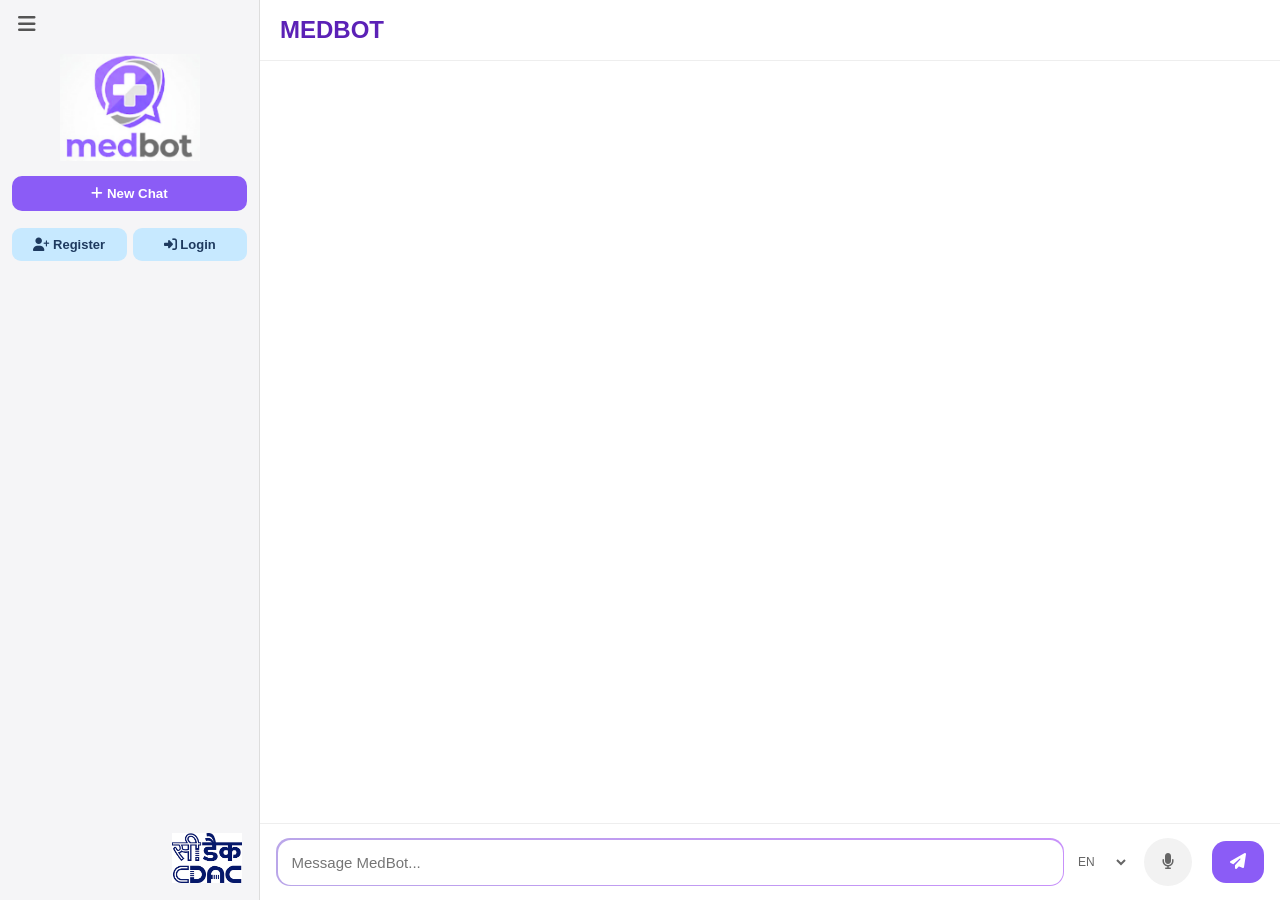
<file: index.html>
<!DOCTYPE html>
<html lang="en">
<head>
    <meta charset="UTF-8">
    <meta name="viewport" content="width=device-width, initial-scale=1.0">
    <title>MedBot</title>
    <link rel="stylesheet" href="style.css">
    <link rel="stylesheet"
    href="https://cdnjs.cloudflare.com/ajax/libs/font-awesome/6.5.1/css/all.min.css">
</head>

<body>
<div class="container">
    <div class="sidebar" id="sidebar"> 
        <button class="toggle-btn" onclick="toggleSidebar()">
            <i class="fa-solid fa-bars"></i>
        </button>

        
        <!-- <h2 class="logo">MEDBOT</h2> -->
        <div class="logo">
    <img src="images/full.png" alt="MedBot Logo">
</div>
        <button class="primary-btn" onclick="newChat()">
            <i class="fa-solid fa-plus"></i>
            New Chat
        </button>

        <div class="auth-buttons">

            <button onclick="registerUser()">
                <i class="fa-solid fa-user-plus"></i>
                Register
            </button>

            <button onclick="login()">
                <i class="fa-solid fa-right-to-bracket"></i>
                Login
            </button>
            <button onclick="logoutUser()">
        <i class="fa-solid fa-right-from-bracket"></i>
        Logout
    </button>
        </div>

        
        <div id="chatList" class="chat-list"></div>
<!-- CDAC LOGO -->
<div class="cdac-logo">
    <img src="images/cdac.png" alt="C-DAC Logo">
</div>
    </div>

    
    <div class="chatbox">
        <div class="topbar">
            <div class="top-left">   
                <h2>MEDBOT</h2>
            </div>
        </div>

        
        <div id="messages" class="messages"></div>

        
        <div class="input-box">

    <div class="input-wrapper">

        <input
            id="input"
            type="text"
            placeholder="Message MedBot..."
            autocomplete="off"
        />

    </div>
         
    <div class="speech-box">

    <select  id="langSelect" class="lang-select">
        <option value="en-IN">EN</option>
        <option value="hi-IN">हिं</option>
        <option value="bn-IN">বাংলা</option>
        <option value="ta-IN">தமிழ்</option>
        <option value="te-IN">తెలుగు</option>
        <option value="gu-IN">ગુજરાતી</option>
        <option value="ur-PK">اردو</option>
        <option value="as-IN">অসমীয়া</option>
    </select>

    <button id="micBtn" onclick="startListening()">
        <i class="fa-solid fa-microphone"></i>
    </button>

</div>
     
    <button onclick="sendMessage()">
        <i class="fa-solid fa-paper-plane"></i>
    </button>
</div>
    </div>
</div>
<script src="script.js"></script>
</body>
</html>
</file>
<file: style.css>
/* GLOBAL */
body {
    margin: 0;
    font-family: "Segoe UI", sans-serif;
    background: #ffffff;
    color: #222;
    overflow: hidden;
}

.container {
    display: flex;
    height: 100vh;
}

/* SIDEBAR */
.sidebar {
    width: 260px;
    background: #f5f5f7;
    border-right: 1px solid #ddd;
    display: flex;
    flex-direction: column;
    padding: 12px;
    transition: all 0.3s ease;
    overflow: hidden;
}

/* COLLAPSED SIDEBAR */
.sidebar.collapsed {
    width: 70px;
}

/* .sidebar.collapsed .logo,
.sidebar.collapsed .auth-buttons,
.sidebar.collapsed .chat-list div span {
    display: none;
} */
 .sidebar.collapsed .logo {
    display: none;
}

.sidebar.collapsed .auth-buttons {
    display: none;
}

.sidebar.collapsed .chat-list {
    display: none;
}

.sidebar.collapsed .cdac-logo {
    display: flex;
}
/* C-DAC logo in collapsed sidebar */
.sidebar.collapsed .cdac-logo {
    display: flex;
    justify-content: center;
    align-items: center;
    padding: 8px 0;
}

/* Smaller C-DAC logo when collapsed */
.sidebar.collapsed .cdac-logo img {
    width: 42px;
    height: auto;
}
/* TOGGLE BUTTON */
.toggle-btn {
    background: transparent;
    border: none;
    font-size: 20px;
    cursor: pointer;
    margin-bottom: 12px;
    color: #555;
    align-self: flex-start;
}

.toggle-btn:hover {
    color: #000;
}

/* LOGO */
/* .logo {
    text-align: center;
    margin-bottom: 15px;
    color: #5b21b6;
    letter-spacing: 1px;
} */
.logo {
    display: flex;
    justify-content: center;
    align-items: center;
    margin: 5px 0 15px 0;
}

.logo img {
    width: 190px;
    max-width: 100%;
    height: auto;
    display: block;
}
/* NEW CHAT BUTTON */
.primary-btn {
    background: #8b5cf6;
    border: none;
    padding: 12px;
    color: white;
    border-radius: 10px;
    cursor: pointer;
    margin-bottom: 12px;
    font-weight: 600;
    transition: 0.2s;
}

.primary-btn:hover {
    background: #7c3aed;
    transform: scale(1.02);
}

/* AUTH BUTTONS */
.auth-buttons button {
    width: 100%;
    margin: 5px 0;
    padding: 10px;
    background: #c7e9ff;
    color: #1e3a5f;
    border: none;
    border-radius: 10px;
    cursor: pointer;
    font-weight: 600;
    transition: 0.2s;
}

.auth-buttons button:hover {
    background: #b4ddf7;
    transform: scale(1.02);
}

/* CHAT LIST */
.chat-list {
    margin-top: 15px;
    overflow-y: auto;
    flex: 1;
}

.chat-list div {
    padding: 10px;
    border-radius: 10px;
    cursor: pointer;
    margin-bottom: 6px;
    transition: 0.2s;
    color: #333;
    background: transparent;
}

.chat-list div:hover {
    background: #e8e8ec;
}
/* =========================
   C-DAC LOGO
========================= */

.cdac-logo {
    width: 100%;
    display: flex;
    justify-content: flex-end;
    align-items: center;
    padding: 8px 4px 4px 4px;
    box-sizing: border-box;
    flex-shrink: 0;
    margin-top: auto;
}

.cdac-logo img {
    width: 90px;
    height: auto;
    object-fit: contain;
    display: block;
}

/* =========================
   COLLAPSED C-DAC LOGO
========================= */

.sidebar.collapsed .cdac-logo {
    display: flex;
    justify-content: center;
    align-items: center;
    padding: 6px 0;
    margin-top: auto;
}

.sidebar.collapsed .cdac-logo img {
    width: 45px;
    height: auto;
}
/* CHATBOX */
.chatbox {
    flex: 1;
    display: flex;
    flex-direction: column;
    background: #ffffff;
}

/* TOP BAR */
.topbar {
    height: 60px;
    border-bottom: 1px solid #eee;
    display: flex;
    align-items: center;
    padding: 0 20px;
    gap: 15px;
    background: white;
}

.topbar h2 {
    margin: 0;
    color: #5b21b6;
}

/* MESSAGES */
.messages {
    flex: 1;
    overflow-y: auto;
    padding: 20px;
    background: #ffffff;
}

/* MESSAGE BUBBLES */
.user,
.bot {
    max-width: 70%;
    padding: 12px 16px;
    border-radius: 14px;
    margin-bottom: 14px;
    line-height: 1.5;
    word-wrap: break-word;
    animation: fadeIn 0.2s ease;
}

/* USER */
.user {
    margin-left: auto;
    background: #8b5cf6;
    color: white;
}

/* BOT */
.bot {
    margin-right: auto;
    background: #f1f1f3;
    color: #222;
}

/* INPUT AREA */
.input-box {
    display: flex;
    padding: 15px;
    background: white;
    border-top: 1px solid #eee;
}

.input-box input {
    flex: 1;
    padding: 14px;
    border-radius: 14px;
    border: 1px solid #ddd;
    outline: none;
    background: #fafafa;
    color: #222;
    font-size: 15px;
}

.input-box input:focus {
    border: 1px solid #8b5cf6;
}

/* SEND BUTTON */
.input-box button {
    margin-left: 10px;
    padding: 12px 18px;
    border: none;
    background: #8b5cf6;
    color: white;
    border-radius: 14px;
    cursor: pointer;
    transition: 0.2s;
    font-size: 16px;
}

.input-box button:hover {
    background: #7c3aed;
    transform: scale(1.03);
}

/* SCROLLBAR */
::-webkit-scrollbar {
    width: 7px;
}

::-webkit-scrollbar-thumb {
    background: #d1d1d1;
    border-radius: 10px;
}

/* ANIMATION */
@keyframes fadeIn {
    from {
        opacity: 0;
        transform: translateY(5px);
    }
    to {
        opacity: 1;
        transform: translateY(0);
    }
}

/* MOBILE */
@media(max-width: 768px) {
    .sidebar {
        position: absolute;
        z-index: 10;
        height: 100vh;
        left: -280px;
    }

    .sidebar.active {
        left: 0;
    }
}

/* =========================
   SIDEBAR
========================= */

.sidebar {
    width: 260px;
    background: #f5f5f7;
    border-right: 1px solid #ddd;

    display: flex;
    flex-direction: column;

    padding: 12px;

    transition: all 0.3s ease;

    overflow: hidden;

    box-sizing: border-box;
}


/* =========================
   COLLAPSED SIDEBAR
========================= */

.sidebar.collapsed {
    width: 70px;
}


/* =========================
   TOGGLE BUTTON
========================= */

.toggle-btn {
    background: transparent;
    border: none;

    font-size: 20px;
    cursor: pointer;

    margin-bottom: 12px;

    color: #555;

    align-self: flex-start;
}

.toggle-btn:hover {
    color: #000;
}


/* =========================
   MEDBOT LOGO
========================= */

.logo {
    display: flex;

    justify-content: center;
    align-items: center;

    margin: 5px 0 15px 0;

    width: 100%;
}

.logo img {
    width: 140px;
    max-width: 100%;

    height: auto;

    display: block;
}


/* Hide MedBot logo when collapsed */

.sidebar.collapsed .logo {
    display: none;
}


/* =========================
   NEW CHAT BUTTON
========================= */

.primary-btn {
    background: #8b5cf6;

    border: none;

    padding: 10px;

    color: white;

    border-radius: 10px;

    cursor: pointer;

    margin-bottom: 12px;

    font-weight: 600;

    transition: 0.2s;

    width: 100%;
}

.primary-btn:hover {
    background: #7c3aed;

    transform: scale(1.02);
}


/* =========================
   COLLAPSED NEW CHAT
========================= */

.sidebar.collapsed .primary-btn {
    width: 46px;

    height: 46px;

    padding: 0;

    margin: 0 auto 12px auto;

    display: flex;

    align-items: center;
    justify-content: center;

    font-size: 0;
}


/* Show only + icon */

.sidebar.collapsed .primary-btn i {
    font-size: 18px;

    margin: 0;
}


/* =========================
   AUTH BUTTONS
========================= */

.auth-buttons {
    display: grid;

    grid-template-columns: 1fr 1fr;

    gap: 6px;

    width: 100%;
}


/* Auth buttons */

.auth-buttons button {
    width: 100%;

    padding: 9px 5px;

    background: #c7e9ff;

    color: #1e3a5f;

    border: none;

    border-radius: 9px;

    cursor: pointer;

    font-weight: 600;

    font-size: 13px;

    transition: 0.2s;
}

.auth-buttons button:hover {
    background: #b4ddf7;

    transform: scale(1.02);
}


/* Logout goes across both columns */

.auth-buttons button:last-child {
    grid-column: span 2;
}


/* Hide auth buttons when collapsed */

.sidebar.collapsed .auth-buttons {
    display: none !important;
}


/* =========================
   CHAT LIST
========================= */

.chat-list {
    margin-top: 12px;

    overflow-y: auto;

    flex: 1;

    min-height: 0;

    width: 100%;
}


/* =========================
   CHAT ROW
========================= */

.chat-row {
    display: flex;
    justify-content: space-between;
    align-items: center;
    width: 100%;
    box-sizing: border-box;
    padding: 3px 8px;
    border-radius: 9px;
    margin-bottom: 2px;
    transition: 0.2s;
    overflow: hidden;
    min-height: 28px;
    line-height: 1.1;
}

.chat-row:hover {
    background: #ececf3;
}


/* =========================
   CHAT NAME
========================= */

.chat-name {
    flex: 1;
    min-width: 0;
    cursor: pointer;
    overflow: hidden;
    text-overflow: ellipsis;
    white-space: nowrap;
    font-size: 13px;
    line-height: 1.2;
    padding-right: 5px;
}


/* =========================
   CHAT ACTIONS
========================= */

.chat-actions {
    display: flex;
    gap: 3px;
    flex-shrink: 0;
    align-items: center;
}


/* =========================
   CHAT ACTION BUTTONS
========================= */

.chat-actions button {
    border: none;
    background: transparent;
    cursor: pointer;
    color: #666;
    font-size: 12px;
    padding: 3px 4px;
    border-radius: 5px;
    transition: 0.2s;
}

.chat-actions button:hover {
    background: #ddd;

    color: #000;
}



/* =========================
   TYPING DOTS
========================= */

/* TYPING ANIMATION */
.typing {
    display: flex;
    align-items: center;
    gap: 5px;
    padding: 12px 16px;
    width: fit-content;
    background: #f1f1f3;
    border-radius: 14px;
    margin-bottom: 14px;
}

.typing span {
    width: 8px;
    height: 8px;
    background: #888;
    border-radius: 50%;
    animation: bounce 1.4s infinite ease-in-out;
}

.typing span:nth-child(2) {
    animation-delay: 0.2s;
}

.typing span:nth-child(3) {
    animation-delay: 0.4s;
}

@keyframes bounce {
    0%, 80%, 100% {
        transform: scale(0.7);
        opacity: 0.5;
    }

    40% {
        transform: scale(1);
        opacity: 1;
    }
}
/* =========================
   GLOWING INPUT BOX
========================= */

/* =========================
   CLEAN THIN GRADIENT BORDER
========================= */

.input-box {
    display: flex;
    align-items: center;
    padding: 14px 16px;
    background: white;
    border-top: 1px solid #eee;
    gap: 10px;
}

/* WRAPPER ONLY FOR INPUT */
.input-wrapper {
    flex: 1;

    padding: 1.5px; /* THIN BORDER */

    border-radius: 14px;

    background: linear-gradient(
        90deg,
        #baa6e9,
        #a955f7a6,
        #fff172,
        #9642c7
    );

    background-size: 300% 300%;

    animation: borderGlow 5s linear infinite;
}

/* INPUT FIELD */
.input-wrapper input {
    width: 100%;
    border: none;
    outline: none;

    padding: 14px;

    border-radius: 13px;

    background: #ffffff;

    color: #222;

    font-size: 15px;

    box-sizing: border-box;
}

/* ANIMATION */
@keyframes borderGlow {
    0% {
        background-position: 0% 50%;
    }

    100% {
        background-position: 300% 50%;
    }
}
/* =========================
   SEND BUTTON EFFECT
========================= */

.input-box button {
    position: relative;
    overflow: hidden;
}

.input-box button::after {
    content: "";

    position: absolute;

    width: 100%;
    height: 100%;

    top: 0;
    left: -100%;

    background: rgba(255,255,255,0.2);

    transition: 0.5s;
}

.input-box button:hover::after {
    left: 100%;
}

/* =========================
   SMOOTH MESSAGE APPEAR
========================= */

.user,
.bot {
    animation: messagePop 0.25s ease;
}

@keyframes messagePop {

    from {
        opacity: 0;
        transform: translateY(10px);
    }

    to {
        opacity: 1;
        transform: translateY(0);
    }
}


/* CHAT ROW */
.chat-row {
    display: flex;
    justify-content: space-between;
    align-items: center;
    padding: 10px;
    border-radius: 10px;
    margin-bottom: 6px;
    transition: 0.2s;
}

.chat-row:hover {
    background: #ececf3;
}

/* CHAT NAME */
.chat-name {
    flex: 1;
    cursor: pointer;
    overflow: hidden;
    text-overflow: ellipsis;
    white-space: nowrap;
}

/* ACTION BUTTONS */
.chat-actions {
    display: flex;
    gap: 6px;
}

/* ICON BUTTONS */
.chat-actions button {
    border: none;
    background: transparent;
    cursor: pointer;
    color: #666;
    font-size: 14px;
    padding: 5px;
    border-radius: 6px;
    transition: 0.2s;
}

.chat-actions button:hover {
    background: #ddd;
    color: #000;
}


/* Microphone Button */
.speech-box{
    display:flex;
    align-items:center;
    gap:5px;
}

/* tiny dropdown */

#langSelect{

    border:none;
    background:white;
    font-size:12px;
    width:55px;
    cursor:pointer;
    color:#666;
    outline:none;
}
.lang-select {
    width: 55px;
    height: 40px;
    border: 1px solid #ddd;
    border-radius: 10px;
    background: white;
    color: #444;
    font-size: 12px;
    cursor: pointer;
    outline: none;
}

.lang-select:hover {
    border-color: #8b5cf6;
}
#micBtn{
    margin-left:10px;
    width:48px;
    height:48px;
    border:none;
    border-radius:50%;
    background:#f2f2f2;
    color:#666;
    cursor:pointer;
    transition:.3s;
}

#micBtn:hover{
    background:#8b5cf6;
    color:white;
}

#micBtn.listening{
    background:#ef4444;
    color:white;
    animation:pulse 1s infinite;
}

@keyframes pulse{

0%{
transform:scale(1);
box-shadow:0 0 0 0 rgba(239,68,68,.5);
}

70%{
transform:scale(1.05);
box-shadow:0 0 0 12px rgba(239,68,68,0);
}

100%{
transform:scale(1);
}

}
/* =========================
   SOURCE BUTTON
========================= */

.source-container {
    margin-top: 12px;
}

.source-button {
    border: 1px solid #ddd;
    background: white;
    color: #5b21b6;
    padding: 8px 12px;
    border-radius: 9px;
    cursor: pointer;
    font-size: 13px;
    transition: 0.2s;
}

.source-button:hover {
    background: #f3efff;
    border-color: #8b5cf6;
}

/* =========================
   SOURCE IMAGES
========================= */

.source-images {
    margin-top: 10px;
    display: flex;
    flex-direction: column;
    gap: 12px;
}

.source-image {
    max-width: 100%;
    width: 500px;
    border: 1px solid #ddd;
    border-radius: 10px;
    box-shadow: 0 2px 8px rgba(0,0,0,0.08);
}

/* =========================
   C-DAC LOGO
========================= */

.cdac-logo {
    width: 100%;
    display: flex;
    justify-content: flex-end;
    align-items: center;
    padding: 10px 5px 5px 5px;
    box-sizing: border-box;
    margin-top: auto;
}

/* C-DAC image */
.cdac-logo img {
    width: 70px;
    height: auto;
    object-fit: contain;
}
</file>
